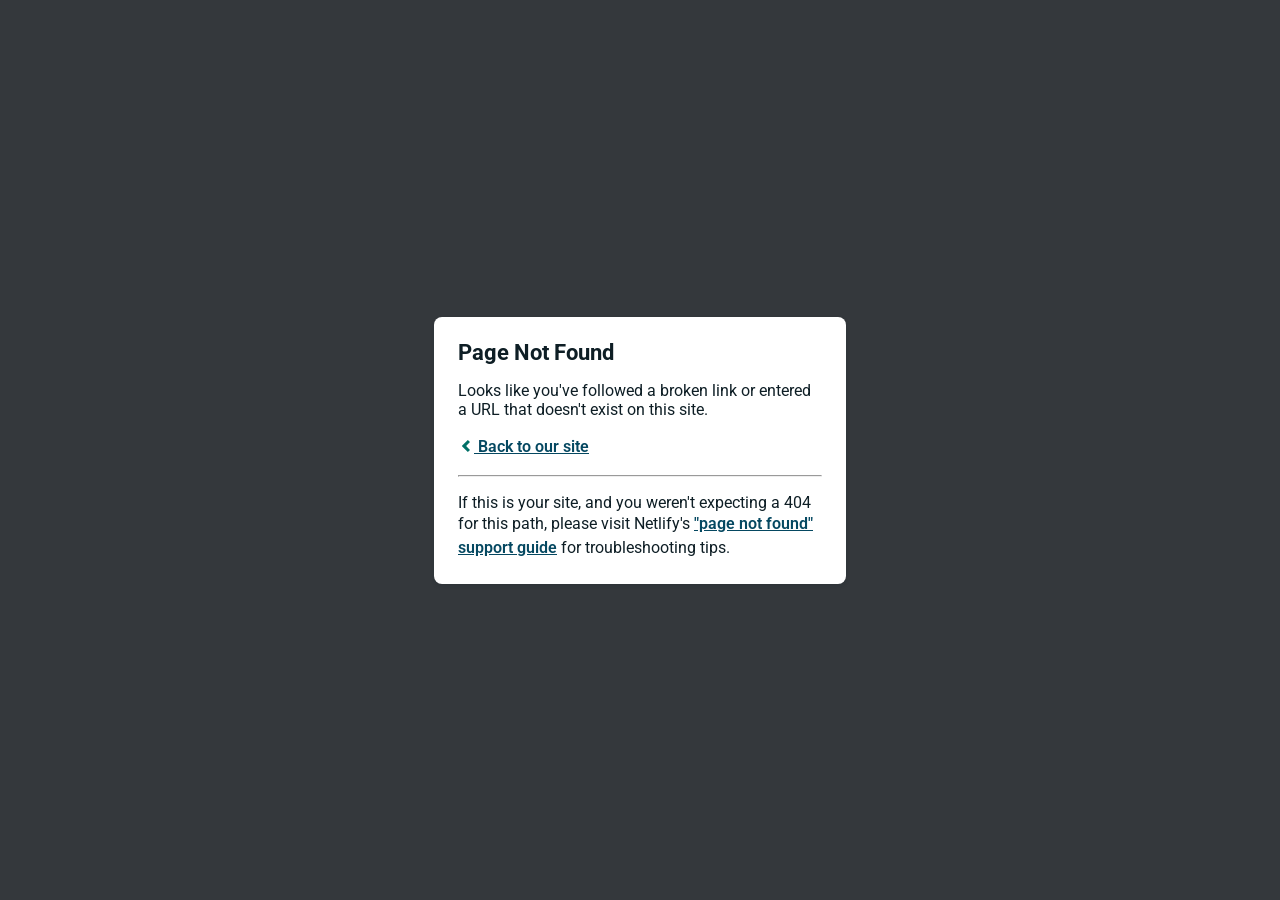
<file: Material-Science-And-Engineering/main.html>
<!DOCTYPE html>
<html>
  <head>
    <meta charset="utf-8">
    <meta name="viewport" content="width=device-width, initial-scale=1.0, maximum-scale=1.0, user-scalable=no">

    <title>Page Not Found</title>
    <link href='https://fonts.googleapis.com/css?family=Roboto:400,700&subset=latin,latin-ext' rel='stylesheet' type='text/css'>
    <style>
    body {
      font-family: -apple-system, BlinkMacSystemFont, "Segoe UI", Roboto, Helvetica, Arial, sans-serif, "Apple Color Emoji", "Segoe UI Emoji", "Segoe UI Symbol";
      background: rgb(52, 56, 60);
      color: white;
      overflow: hidden;
      margin: 0;
      padding: 0;
    }

    h1 {
      margin: 0;
      font-size: 22px;
      line-height: 24px;
    }

    .main {
      position: relative;
      display: flex;
      flex-direction: column;
      align-items: center;
      justify-content: center;
      height: 100vh;
      width: 100vw;
    }

    .card {
      position: relative;
      display: flex;
      flex-direction: column;
      width: 75%;
      max-width: 364px;
      padding: 24px;
      background: white;
      color: rgb(14, 30, 37);
      border-radius: 8px;
      box-shadow: 0 2px 4px 0 rgba(14, 30, 37, .16);
    }

    a {
      margin: 0;
      font-weight: 600;
      line-height: 24px;
      color: #054861;
    }

    a svg {
      position: relative;
      top: 2px;
    }

    a:hover,
    a:focus {
      text-decoration: none;
    }

    a:hover svg path{
      fill: #007067;
    }

    p:last-of-type {
      margin-bottom: 0;
    }

    </style>
  </head>
  <body>
    <div class="main">
      <div class="card">
        <div class="header">
          <h1>Page Not Found</h1>
        </div>
        <div class="body">
          <p>Looks like you've followed a broken link or entered a URL that doesn't exist on this site.</p>
          <p>
            <a id="back-link" href="/">
              <svg xmlns="http://www.w3.org/2000/svg" width="16" height="16" viewBox="0 0 16 16">
                <path fill="#007067" d="M11.9998836,4.09370803 L8.55809517,7.43294953 C8.23531459,7.74611298 8.23531459,8.25388736 8.55809517,8.56693769 L12,11.9062921 L9.84187871,14 L4.24208544,8.56693751 C3.91930485,8.25388719 3.91930485,7.74611281 4.24208544,7.43294936 L9.84199531,2 L11.9998836,4.09370803 Z"/>
              </svg>
              Back to our site
             </a>
          </p>
          <hr><p>If this is your site, and you weren't expecting a 404 for this path, please visit Netlify's <a href="https://answers.netlify.com/t/support-guide-i-ve-deployed-my-site-but-i-still-see-page-not-found/125?utm_source=404page&utm_campaign=community_tracking">"page not found" support guide</a> for troubleshooting tips.
          </p>
        </div>
      </div>
    </div>
    <script>
      (function() {
        if (document.referrer && document.location.host && document.referrer.match(new RegExp("^https?://" + document.location.host))) {
          document.getElementById("back-link").setAttribute("href", document.referrer);
        }
      })();
    </script>
  </body>
</html>
</file>
